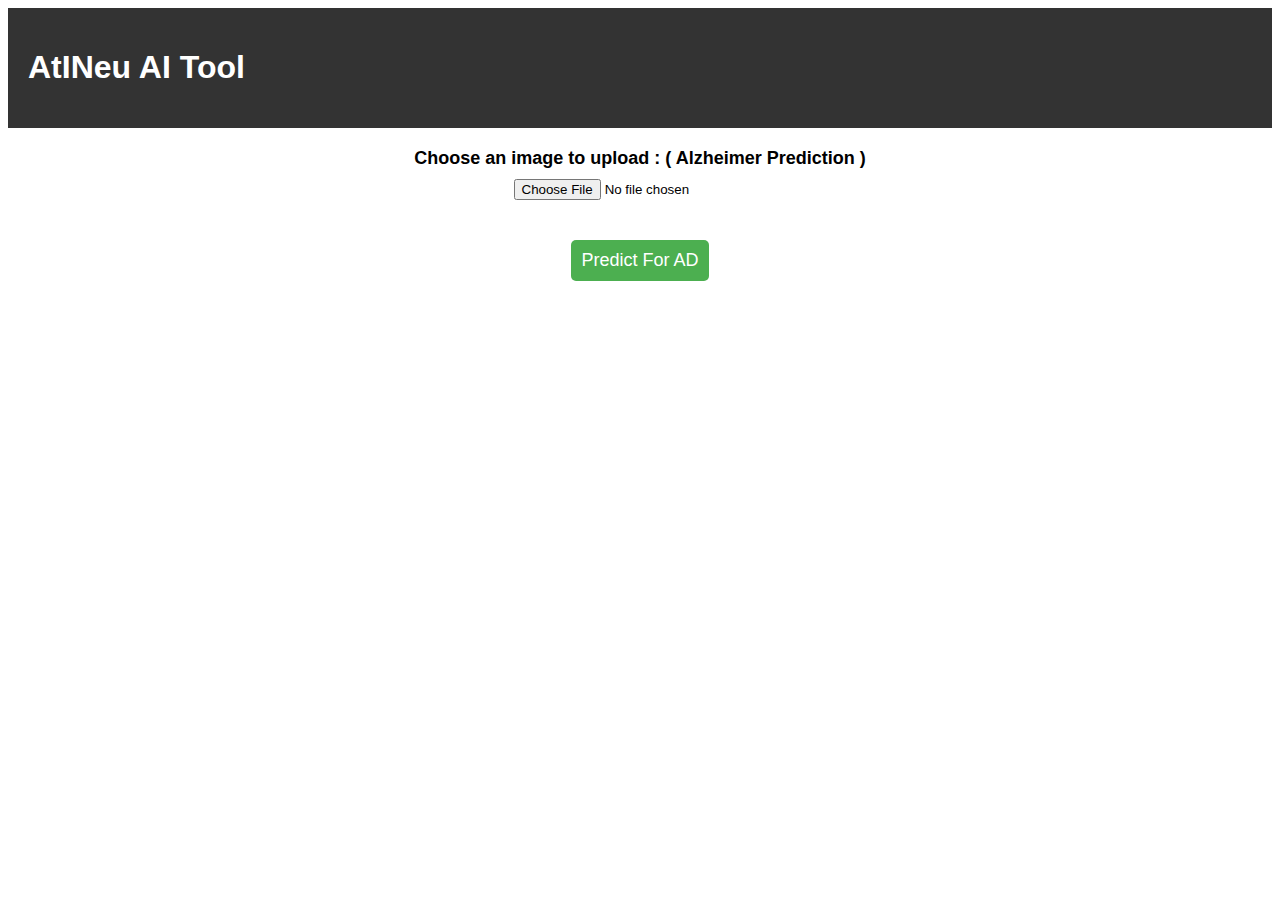
<file: flask AD/templates/AD.html>
<!DOCTYPE html>
<html lang="en">
  <head>
    <meta charset="UTF-8" />
    <meta name="viewport" content="width=device-width, initial-scale=1.0" />
    <title>Image Upload</title>
    <style>
      /* Add the CSS styles from the first HTML file here */
      nav {
        display: flex;
        justify-content: space-between;
        align-items: center;
        padding: 20px;
        background-color: #333;
        color: #fff;
      }

      .nav-links li {
        margin-right: 20px;
      }

      .nav-links a {
        color: #fff;
        text-decoration: none;
        font-size: 18px;
      }

      .logo {
        display: flex;
        align-items: center;
      }

      .logo img {
        height: 50px;
        margin-right: 10px;
      }

      body {
        font-family: Arial, sans-serif;
      }

      form {
        display: flex;
        flex-direction: column;
        align-items: center;
      }

      label {
        margin-top: 20px;
        font-size: 18px;
        font-weight: bold;
      }

      input[type="file"] {
        margin-top: 10px;
      }

      #preview {
        max-width: 500px;
        margin-top: 20px;
      }

      button {
        margin-top: 20px;
        padding: 10px;
        border-radius: 5px;
        border: none;
        background-color: #4caf50;
        color: #fff;
        font-size: 18px;
        cursor: pointer;
      }

      button:active {
        background-color: #3e8e41;
      }
    </style>
  </head>
  <body>
    <nav>
      <div class="logo">
        <h1>AtINeu AI Tool</h1>
      </div>
    </nav>
    <form method="post" action="/ADPred" enctype="multipart/form-data">
      
    <!-- <form id="upload-form"> -->
      <label for="image-upload">Choose an image to upload : ( Alzheimer Prediction ) </label>
      <!-- <input type="file" id="image-upload" accept="image/*" /> -->
      
  <input type="file" name="file" class="form-control" autocomplete="off" required>

      <div id="preview"></div>

    <!-- <input type="submit" value="Submit" class="btn btn-info"> -->

      <button type="submit" id="submit-button" value="Submit" class="btn btn-info" >Predict For AD</button>
    </form>
    <script>
      const form = document.getElementById("upload-form");
      const input = document.getElementById("image-upload");
      const preview = document.getElementById("preview");
      const button = document.getElementById("submit-button");

      input.addEventListener("change", () => {
        const file = input.files[0];
        if (file) {
          const reader = new FileReader();
          reader.readAsDataURL(file);
          reader.addEventListener("load", () => {
            preview.innerHTML = `<img src="${reader.result}" alt="Preview" />`;
          });
        } else {
          preview.innerHTML = "";
        }
      });

      form.addEventListener("submit", (event) => {
        event.preventDefault();
        const file = input.files[0];
        if (file) {
          const formData = new FormData();
          formData.append("image", file);
          button.disabled = true;
          fetch("/upload", {
            method: "POST",
            body: formData,
          })
            .then((response) => response.json())
            .then((data) => {
              alert(data.message);
              button.disabled = false;
            })
            .catch((error) => {
              alert(error.message);
              button.disabled
            })
          
        }})
</file>
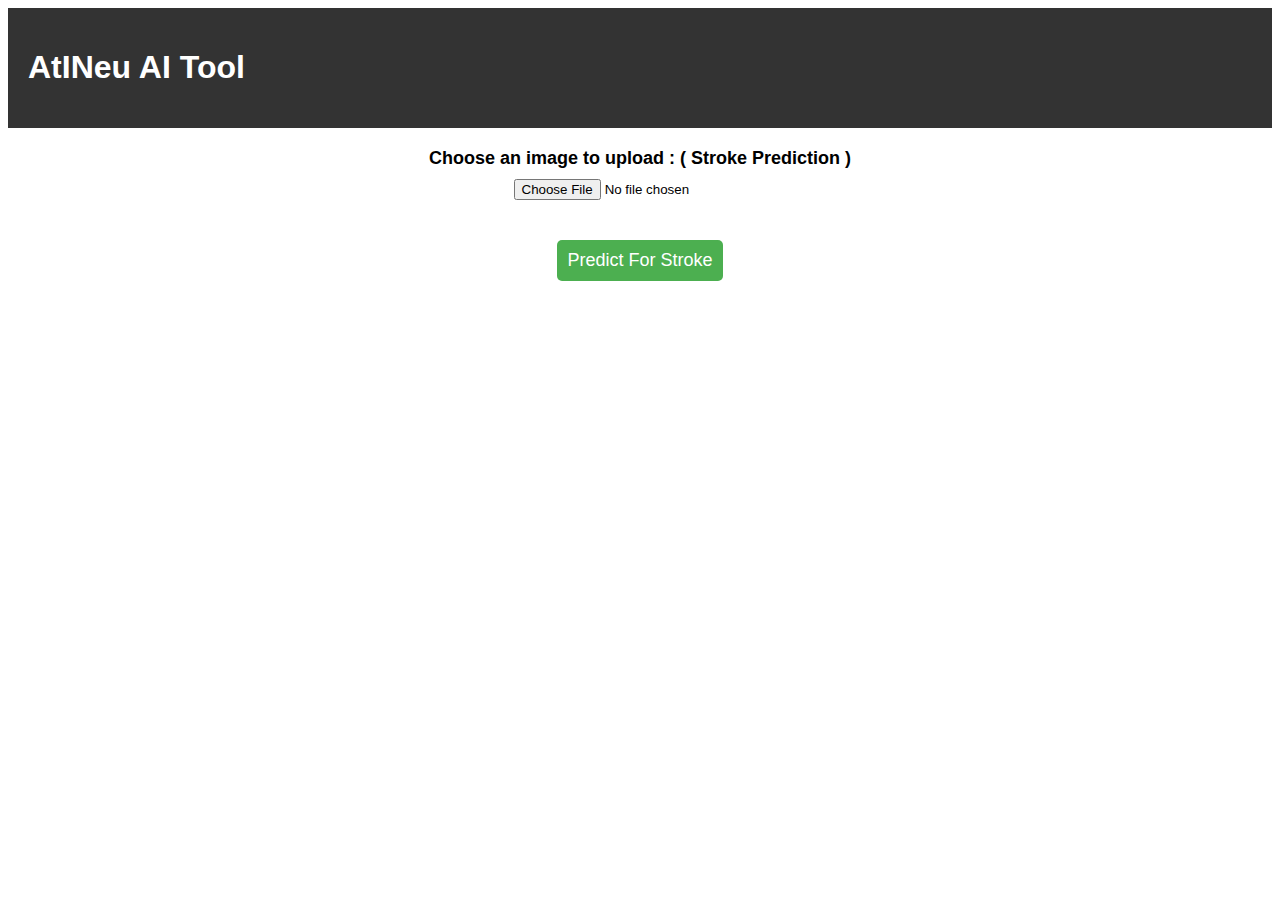
<file: flask AD/templates/stroke.html>
<!DOCTYPE html>
<html lang="en">
  <head>
    <meta charset="UTF-8" />
    <meta name="viewport" content="width=device-width, initial-scale=1.0" />
    <title>Image Upload</title>
    <style>
      /* Add the CSS styles from the first HTML file here */
      nav {
        display: flex;
        justify-content: space-between;
        align-items: center;
        padding: 20px;
        background-color: #333;
        color: #fff;
      }

      .nav-links li {
        margin-right: 20px;
      }

      .nav-links a {
        color: #fff;
        text-decoration: none;
        font-size: 18px;
      }

      .logo {
        display: flex;
        align-items: center;
      }

      .logo img {
        height: 50px;
        margin-right: 10px;
      }

      body {
        font-family: Arial, sans-serif;
      }

      form {
        display: flex;
        flex-direction: column;
        align-items: center;
      }

      label {
        margin-top: 20px;
        font-size: 18px;
        font-weight: bold;
      }

      input[type="file"] {
        margin-top: 10px;
      }

      #preview {
        max-width: 500px;
        margin-top: 20px;
      }

      button {
        margin-top: 20px;
        padding: 10px;
        border-radius: 5px;
        border: none;
        background-color: #4caf50;
        color: #fff;
        font-size: 18px;
        cursor: pointer;
      }

      button:active {
        background-color: #3e8e41;
      }
    </style>
  </head>
  <body>
    <nav>
      <div class="logo">
        <h1>AtINeu AI Tool</h1>
      </div>
    </nav>
    <form method="post" action="/" enctype="multipart/form-data">
      
    <!-- <form id="upload-form"> -->
      <label for="image-upload">Choose an image to upload : ( Stroke Prediction )</label>
      <!-- <input type="file" id="image-upload" accept="image/*" /> -->
      
  <input type="file" name="file" class="form-control" autocomplete="off" required>

      <div id="preview"></div>

    <!-- <input type="submit" value="Submit" class="btn btn-info"> -->

      <button type="submit" id="submit-button" value="Submit" class="btn btn-info" >Predict For Stroke</button>
    </form>
    <script>
      const form = document.getElementById("upload-form");
      const input = document.getElementById("image-upload");
      const preview = document.getElementById("preview");
      const button = document.getElementById("submit-button");

      input.addEventListener("change", () => {
        const file = input.files[0];
        if (file) {
          const reader = new FileReader();
          reader.readAsDataURL(file);
          reader.addEventListener("load", () => {
            preview.innerHTML = `<img src="${reader.result}" alt="Preview" />`;
          });
        } else {
          preview.innerHTML = "";
        }
      });

      form.addEventListener("submit", (event) => {
        event.preventDefault();
        const file = input.files[0];
        if (file) {
          const formData = new FormData();
          formData.append("image", file);
          button.disabled = true;
          fetch("/upload", {
            method: "POST",
            body: formData,
          })
            .then((response) => response.json())
            .then((data) => {
              alert(data.message);
              button.disabled = false;
            })
            .catch((error) => {
              alert(error.message);
              button.disabled
            })
          
        }})
</file>
